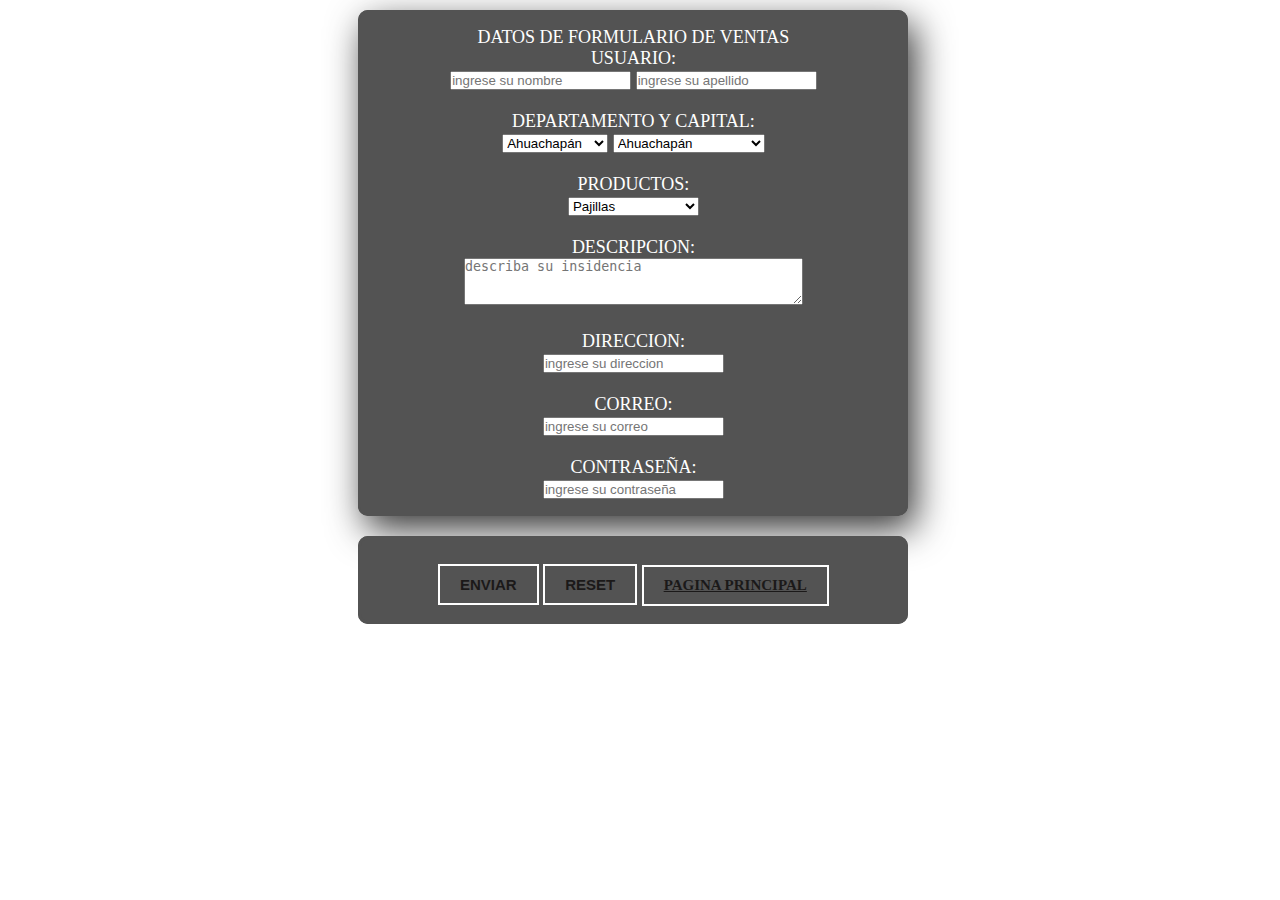
<file: paguina-3.html>
<!DOCTYPE html>
<html lang="en">

<head>
    <meta charset="UTF-8">
    <meta name="viewport" content="width=device-width, initial-scale=1.0">
    <title>FORMULARIO</title>
    <link rel="stylesheet" href="Style-formulario.css">
    <link rel="shortcut icon" href="LOGO/imagen.png" type="image/x-icon">

</head>

<body>
    <form class="fondo">
        <fieldset class="dentro">
            <lebel>DATOS DE FORMULARIO DE VENTAS</lebel>
            <br>
            <label for="nombre_usuario">USUARIO:</label>
            <br>
            <input type="text" name="nombre" id="nombre" placeholder="ingrese su nombre">
            <input type="text" name="apellido" id="apellido" placeholder="ingrese su apellido">
            <br><br>
            <label for="nombre_departamento">DEPARTAMENTO Y CAPITAL:</label>

            <br>
            <select name="departamento" id="departamento">
                <option value="Ahuachapán">Ahuachapán</option>
                <option value="Cabañas">Cabañas</option>
                <option value="Chalatenango">Chalatenango</option>
                <option value="San Salvador">San Salvador</option>
                <option value="Cuscatlán">Cuscatlán</option>
                <option value="La Libertad">La Libertad</option>
                <option value="La Paz">La Paz</option>
                <option value="La Unión">La Unión</option>
                <option value="Morazán">Morazán</option>
                <option value="San Miguel">San Miguel</option>
                <option value="San Vicente">San Vicente</option>
                <option value="Santa Ana">Santa Ana</option>
                <option value="Sonsonate">Sonsonate</option>
                <option value="Usulután">Usulután</option>
            </select>
            <select name="capital" id="capital">
                <option value="Ahuachapán">Ahuachapán</option>
                <option value="Sensuntepeque">Sensuntepeque</option>
                <option value="Chalatenango">Chalatenango</option>
                <option value="San Salvador">San Salvador</option>
                <option value="Cojutepeque">Cojutepeque</option>
                <option value="Santa Tecla">Santa Tecla</option>
                <option value="Zacatecoluca">Zacatecoluca</option>
                <option value="La Unión">La Unión</option>
                <option value="San Francisco Gotera">San Francisco Gotera</option>
                <option value="San Miguel">San Miguel</option>
                <option value="San Vicente">San Vicente</option>
                <option value="Santa Ana">Santa Ana</option>
                <option value="Sonsonate">Sonsonate</option>
                <option value="Usulután">Usulután</option>
            </select>
            <br><br>
            <label for="nombre_departamento">PRODUCTOS:</label>
            <br>
            <select name="productos" id="productos">
                <option value="Pajillas">Pajillas</option>
                <option value="Vasos">Vasos</option>
                <option value="Platos">Platos</option>
                <option value="Cubiertos">Cubiertos</option>
                <option value="Bandejas">Bandejas</option>
                <option value="Platos decorativos">Platos decorativos</option>
                <option value="Vasos termicos">Vasos termicos</option>
            </select>
            <br><br>
            <label for="descripcion_indicada">DESCRIPCION:</label>
            <br>
            <textarea name="incidencia" id="incidencia" placeholder="describa su insidencia" cols="40" rows="3" placeholder="ingrese su contraseña"></textarea>
            <br><br>
            <label for="direccion">DIRECCION:</label>
            <br>
            <input type="text" name="direccion" id="direccion" placeholder="ingrese su direccion">
            <br><br>
            <label for="nombre_usuario">CORREO:</label>
            <br>
            <input type="email" name="correo" id="correo" placeholder="ingrese su correo">
            <br><br>
            <label for="clave_usuario">CONTRASEÑA:</label>
            <br>
            <input type="password" name="clave" id="clave" placeholder="ingrese su contraseña">
        </fieldset>

        <fieldset class="regi ">
            <input class="btn" type="button" onclick="alerta ()" value="ENVIAR">
             <button class="btn" type="reset" onclick="limpiar ()">RESET </button>
             <a href="index.html" class="btn ">PAGINA PRINCIPAL<i class="fas fa-chevronright "></i></a>
        </fieldset>
        
        
        
    </form>
</body>
</html>
</file>
<file: Style-formulario.css>
/* formulario*/
* {
    margin: 0;
    padding: 0;
    box-sizing: border-box;
}

body {
    font-family: "alata", sans-serif;
    background-color: #ffffff;
    color: rgb(255, 254, 254);
    font-size: 20px;
}

.fondo {
    text-align: center;
    width: 550px;
    margin-left: 28%;
}

.dentro {
    
    width: 300px;
    background-color: #535353;
    padding: 18px;
    margin: auto;
    margin-top: 10px;
    box-shadow: 7px 13px 37px rgb(53, 53, 53);
    text-align: center;
    width: 100%;
    background: #535353;
    padding: 15px;
    border-radius: 10px;
    margin-bottom: 20px;
    border: 2px solid #535353;
    font-family: "calibri";
    font-size: 18px;
    color: white;
}

.regi {
    width: 100%;
    background: #535353;
    padding: 15px;
    border-radius: 10px;
    margin-bottom: 20px;
    border: 3px solid #535353;
    font-family: "calibri";
    font-size: 18px;
    color: rgb(53, 53, 53);
} 
.btn {
    cursor: pointer;
    display: inline-block;
    border: 0;
    font-weight: bold;
    padding: 10px 20px;
    background: #535353;
    color: rgb(27, 25, 25);
    font-size: 15px;
    border: 2px solid rgb(255, 255, 255);
    margin-top: 10px;
    
}
</file>
